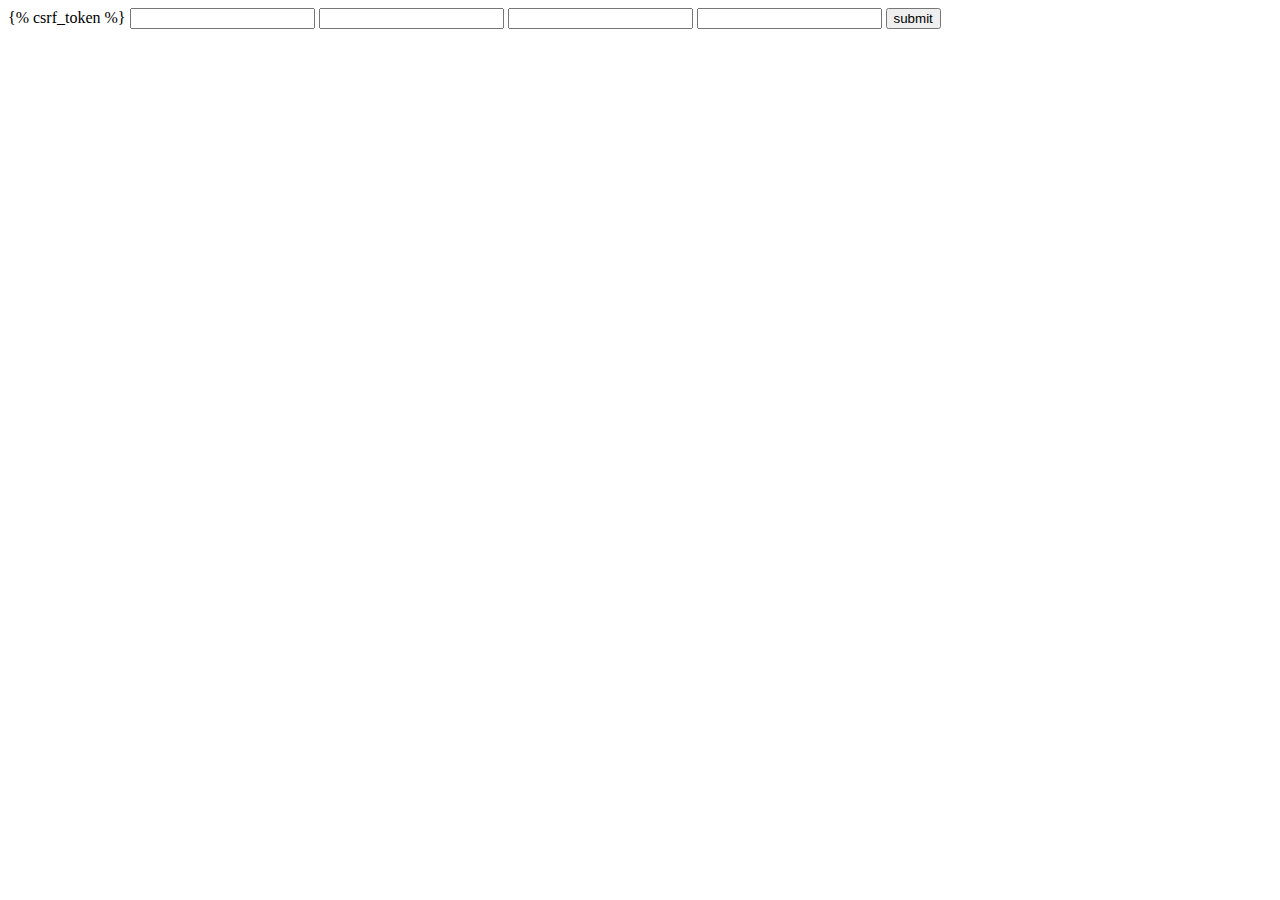
<file: Student/templates/studentform.html>
<!DOCTYPE html>
<html lang="en">
<head>
    <meta charset="UTF-8">
    <title>Title</title>
</head>
<body>
    <form method="post">
        {% csrf_token %}

        <input type="text" name="name" >
        <input type="number" name="age">
        <input type="text" name="school">
        <input type="text" name="description">
        <input type="submit" value="submit">

    </form>
</body>
</html>
</file>
